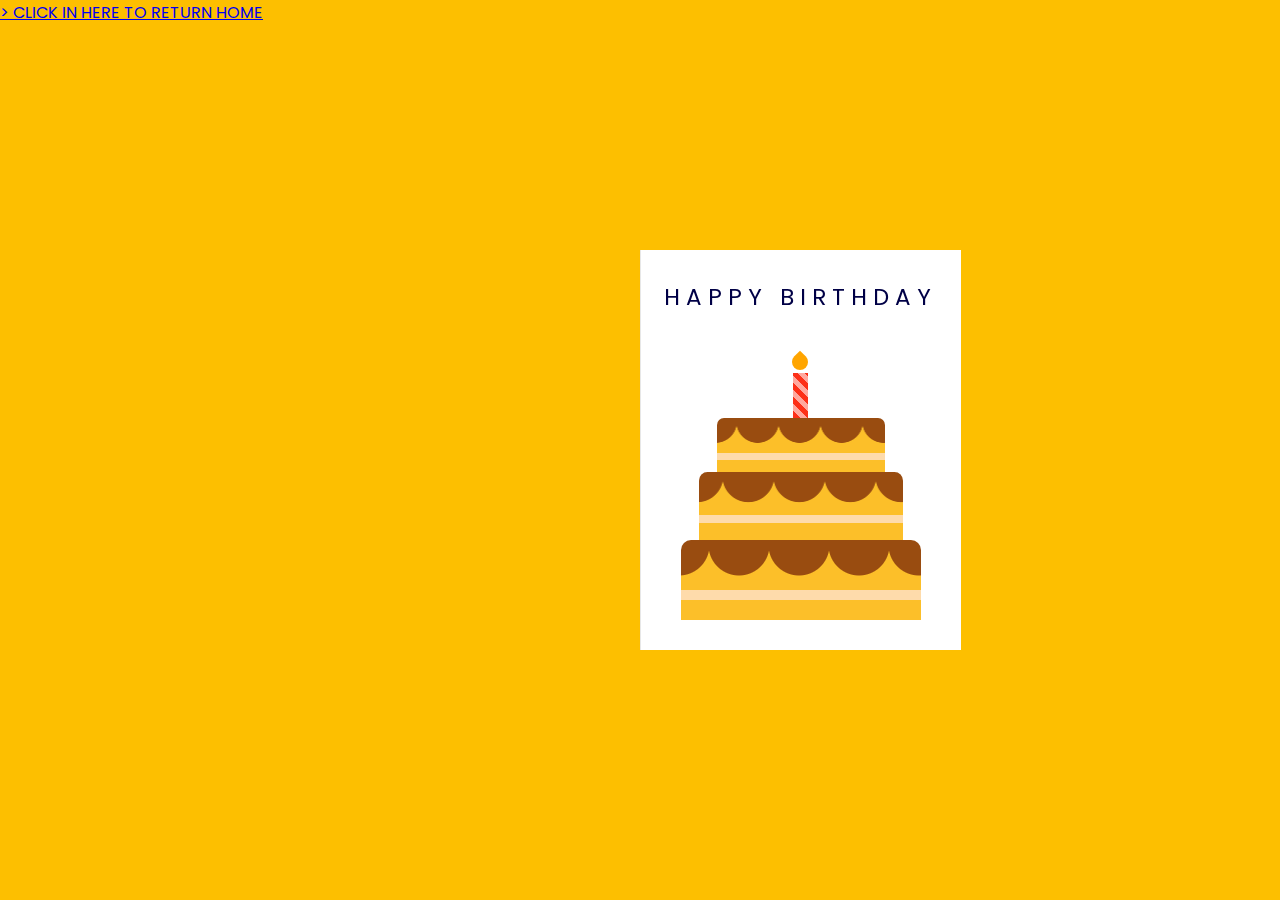
<file: card.html>
<!DOCTYPE html>
<html lang="en">
  <head>
    <meta name="viewport" content="width=device-width, initial-scale=1.0" />
    <title>Birthday Card</title>
    <!-- Google Font-->
    <link
      href="https://fonts.googleapis.com/css2?family=Poppins&display=swap"
      rel="stylesheet"
    />
    <!-- Stylesheet -->
    <link rel="stylesheet" href="css/style3.css" />
  </head>
  <body>
    <a href="index.html">> CLICK IN HERE TO RETURN HOME</a>
    <div class="card">
      <div class="outside">
        <div class="front">
          <p>Happy Birthday</p>
          <div class="cake">
            <div class="top-layer"></div>
            <div class="middle-layer"></div>
            <div class="bottom-layer"></div>
            <div class="candle"></div>
          </div>
        </div>
        <div class="back"></div>
      </div>
      <div class="inside">
        <p>Wishing you a very happy birthday filled with love and laughter</p>
        <h1>&#127873;</h1>
      </div>
    </div>
  </body>
</html>
</file>
<file: css/style3.css>
* {
  padding: 0;
  margin: 0;
  box-sizing: border-box;
  font-family: "Poppins", sans-serif;
}
body {
  background-color: #fdbf00;
}
.card {
  width: 640px;
  height: 400px;
  position: absolute;
  margin: auto;
  left: 0;
  right: 0;
  top: 0;
  bottom: 0;
  -webkit-perspective: 1200px;
  perspective: 1200px;
  transition: 1s;
}
.card:hover {
  transform: rotate(-5deg);
}
.card:hover .outside {
  transform: rotateY(-130deg);
}
.outside,
.inside {
  height: 100%;
  width: 50%;
  position: absolute;
  left: 50.1%;
}
.inside {
  background: linear-gradient(to right, #e7e7e7, #ffffff 30%);
  line-height: 3;
  padding: 0 20px;
  text-align: center;
  display: flex;
  flex-direction: column;
  justify-content: space-around;
  align-items: center;
  left: 50%;
}
.outside {
  -webkit-transform-style: preserve-3d;
  transform-style: preserve-3d;
  z-index: 1;
  transform-origin: left;
  transition: 2s;
  cursor: pointer;
}
.front,
.back {
  height: 100%;
  width: 100%;
  position: absolute;
  -webkit-backface-visibility: hidden;
  backface-visibility: hidden;
  transform: rotateX(0deg);
}
.front {
  background-color: #ffffff;
}
.back {
  transform: rotateY(180deg);
  background: linear-gradient(to left, #e7e7e7, #ffffff 30%);
}
.cake {
  width: 100%;
  position: absolute;
  bottom: 30px;
}
.top-layer,
.middle-layer,
.bottom-layer {
  height: 80px;
  width: 240px;
  background-repeat: repeat;
  background-size: 60px 100px;
  background-position: 28px 0;
  background-image: linear-gradient(
      transparent 50px,
      #fedbab 50px,
      #fedbab 60px,
      transparent 60px
    ),
    radial-gradient(circle at 30px 5px, #994c10 30px, #fcbf29 31px);
  border-radius: 10px 10px 0 0;
  position: relative;
  margin: auto;
}
.middle-layer {
  transform: scale(0.85);
  top: 6px;
}
.top-layer {
  transform: scale(0.7);
  top: 26px;
}
.candle {
  height: 45px;
  width: 15px;
  background: repeating-linear-gradient(
    45deg,
    #fd3018 0,
    #fd3018 5px,
    #ffa89e 5px,
    #ffa89e 10px
  );
  position: absolute;
  margin: auto;
  left: 0;
  right: 0;
  bottom: 202px;
}
.candle:before {
  content: "";
  position: absolute;
  height: 16px;
  width: 16px;
  background-color: #ffa500;
  border-radius: 0 50% 50% 50%;
  bottom: 48px;
  transform: rotate(45deg);
  left: -1px;
}
.outside p {
  font-size: 23px;
  text-transform: uppercase;
  margin-top: 30px;
  text-align: center;
  letter-spacing: 6px;
  color: #000046;
}
.inside h1 {
  font-size: 120px;
  line-height: 120px;
}
</file>
